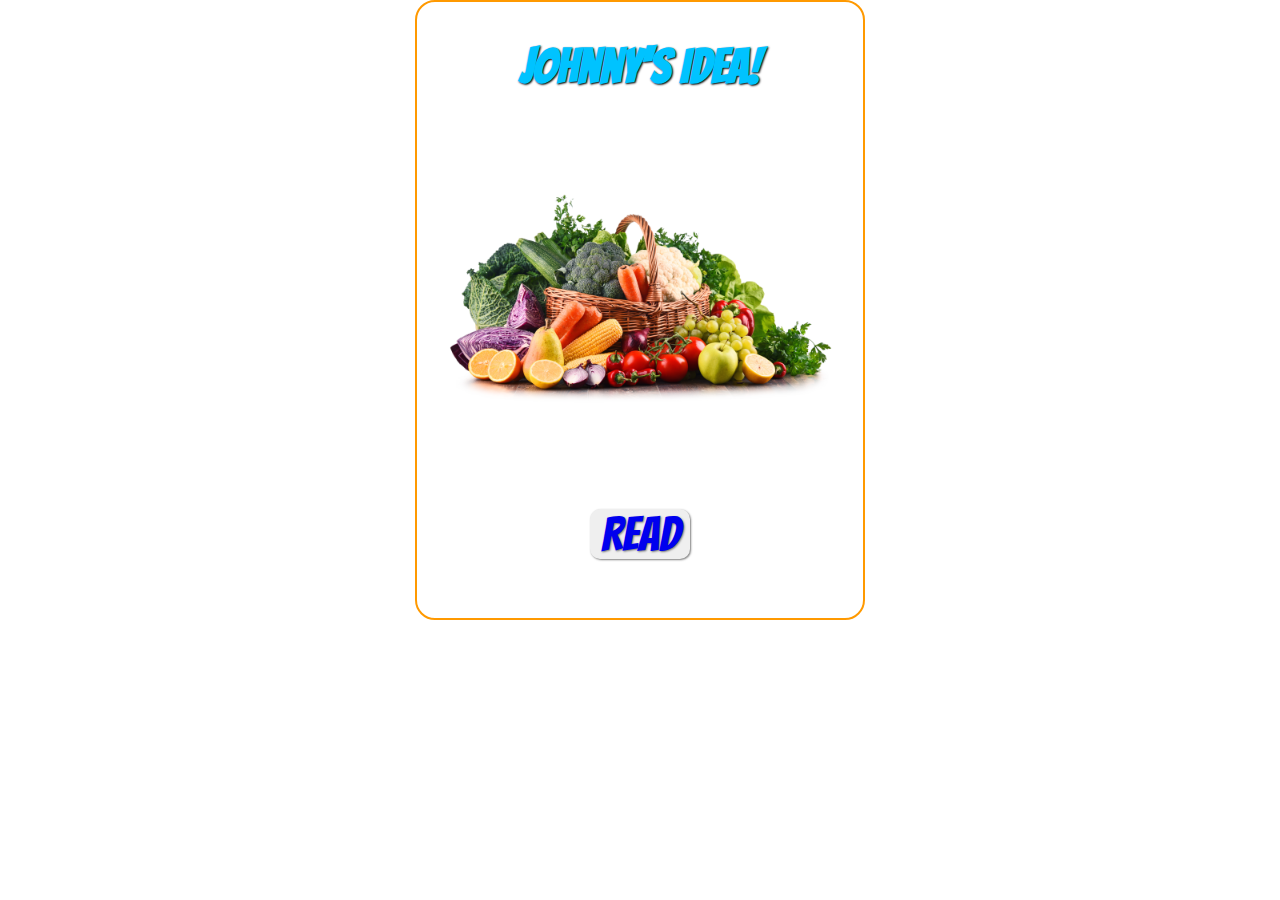
<file: index.html>
<!DOCTYPE html>
<html lang="en">
<head>
    <meta charset="UTF-8">
    <meta http-equiv="X-UA-Compatible" content="IE=edge">
    <meta name="viewport" content="width=device-width, initial-scale=1.0">
    <link rel="stylesheet" href="style.css">
    <title>Short Stories</title>
</head>
<body>
    <div class="cover-container">
            <h1 class="title">Johnny's Idea!</h1>
            <img src="assets/veggies.png" alt="">
            <div class="buttons-container">
                <button class="buttons"><a href="page1.html">Read</a></button>
            </div>
    </div>
 


    <script src="page1.js"></script>
</body>
</html>
</file>
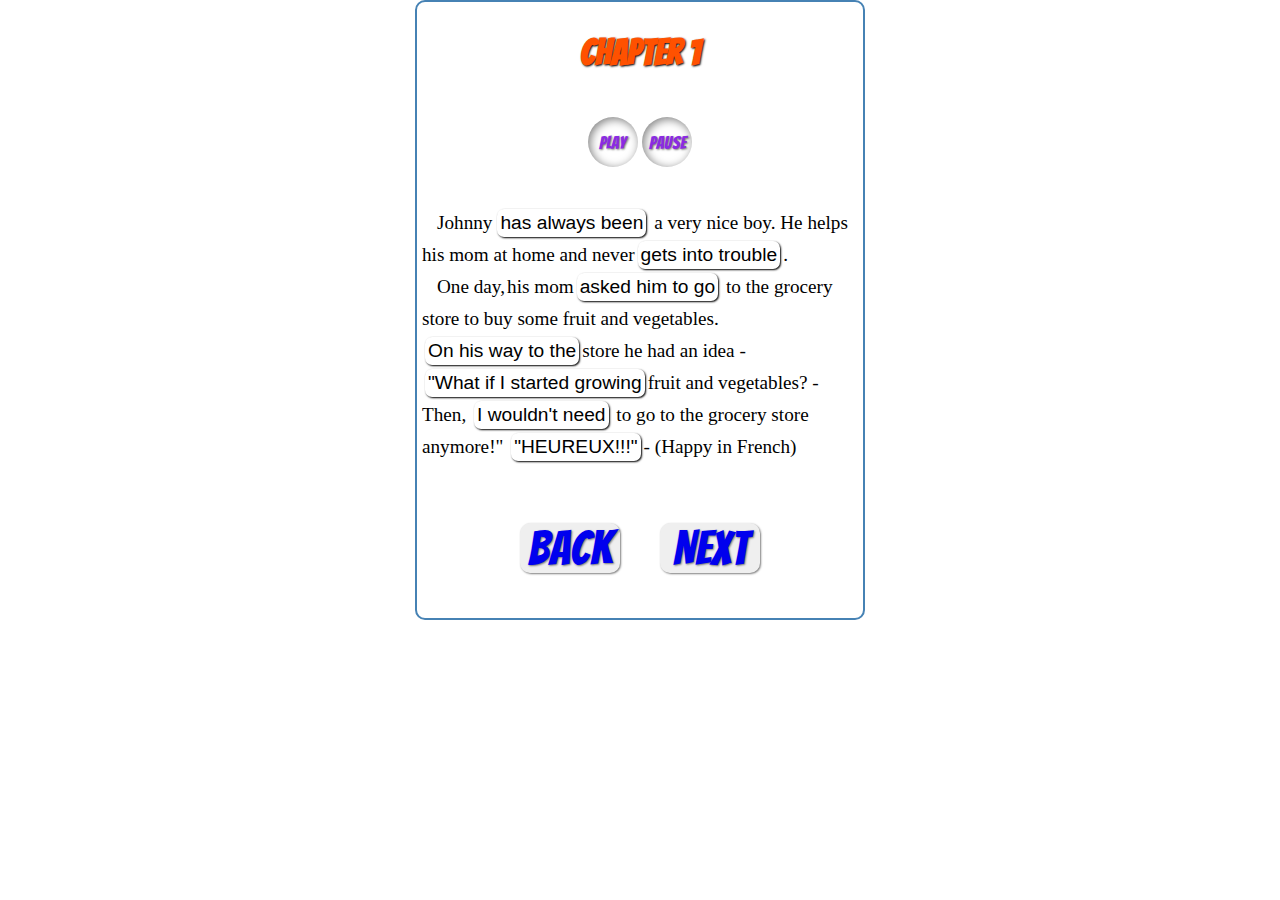
<file: page1.html>
<!DOCTYPE html>
<html lang="en">
<head>
    <meta charset="UTF-8">
    <meta http-equiv="X-UA-Compatible" content="IE=edge">
    <meta name="viewport" content="width=device-width, initial-scale=1.0">
    <link rel="stylesheet" href="style.css">
    <title>Chapter 1</title>
</head>
<body>
    <audio id="clickSound" src="assets/click.wav"></audio>
    <audio id="uhuuSound" src="assets/uhuu.mp3"></audio>
    <audio id="narration1" src="assets/narration1.mp3"></audio>

    <div class="paragraph-container">

        <div class="chapter"><h2>Chapter 1</h2></div>
        <div class="play">
            <button id="btnNarration1" class="narration">Play</button>
            <button id="btnPause" class="narration">Pause</button>
        </div>

        <p> <span class="paragraph">Johnny</span><button id="btnHasBeen" class="btn-words">has always been</button> a very nice boy.
        He helps his mom at home and never<button id="btnTrouble" class="btn-words"> gets into trouble</button>.
        <br><span class="paragraph">One day,</span>his mom<button id="btnAsked" class="btn-words">asked him to go</button> to the grocery store to buy some
        fruit and vegetables.   <button id="btnWay" class="btn-words">On his way to the</button>store he had an idea -  
        <button id="btnWhatIf" class="btn-words">"What if I started growing</button>fruit and vegetables? - 
        Then, <button id="btnWouldntNeed" class="btn-words">I wouldn't need</button> to go to the grocery store anymore!"
        <button id="btnUhuu" class="btn-words">"HEUREUX!!!"</button>- (Happy in French)
        
        <div class="pages-buttons-container">
            <button class="buttons" ><a href="index.html">Back</a></button>
            <button class="buttons" ><a href="page2.html">Next</a></button>
            
        </div>
    </div>

    <script src="script.js"></script>
</body>
</html>
</file>
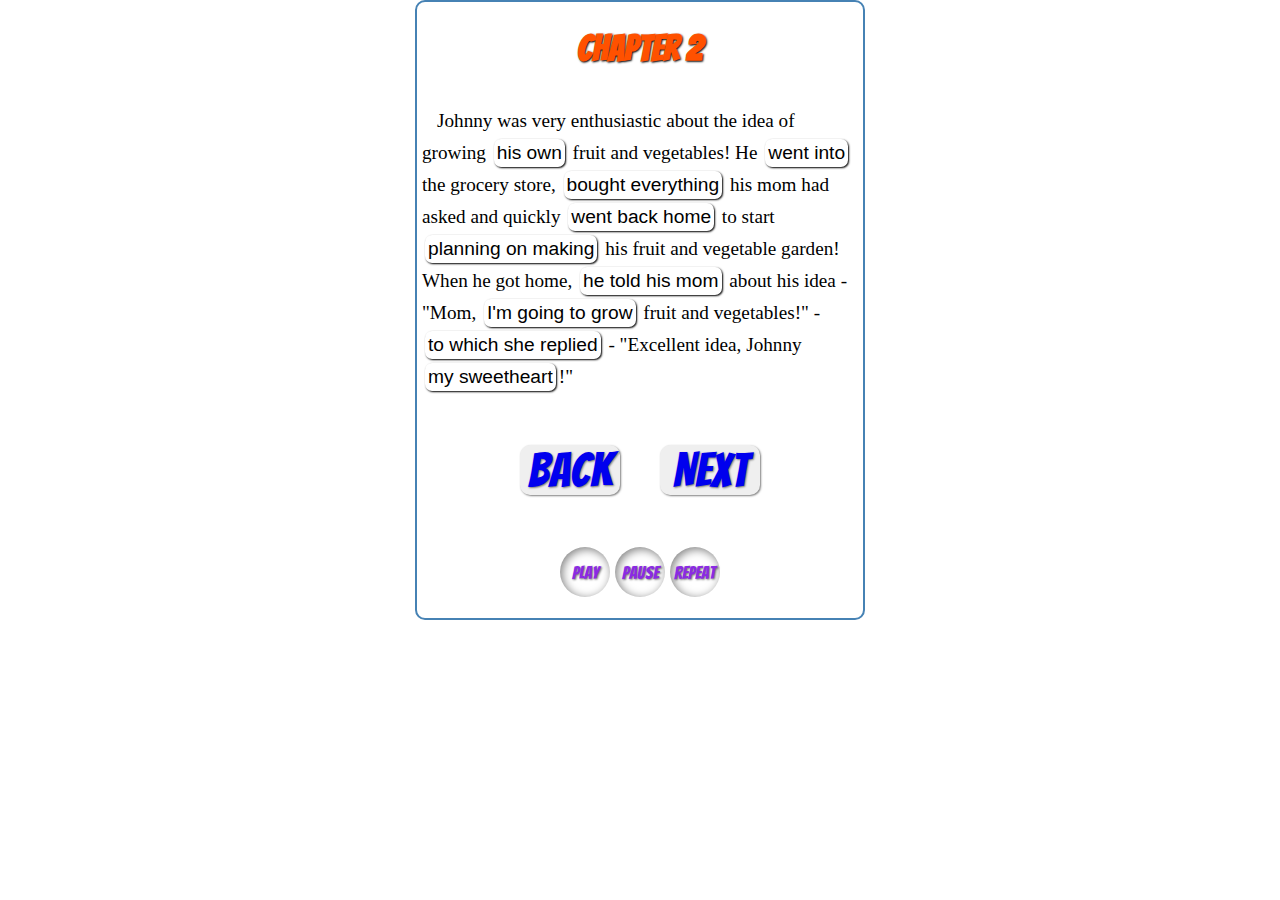
<file: page2.html>
<!DOCTYPE html>
<html lang="en">
<head>
    <meta charset="UTF-8">
    <meta http-equiv="X-UA-Compatible" content="IE=edge">
    <meta name="viewport" content="width=device-width, initial-scale=1.0">
    <link rel="stylesheet" href="style.css">
    <title>Chapter 2</title>
</head>
<body>
    <audio id="clickSound" src="assets/click.wav"></audio>
    <audio id="narration2" src="assets/narration2.mp3"></audio>

    <div class="paragraph-container">
        <div class="chapter"><h2>Chapter 2</h2></div>

        <p> <span class="paragraph">
         Johnny was very enthusiastic about the idea of growing
        <button id="btnOwn" class="btn-words">his own</button>
         fruit and vegetables!
        He <button id="btnWentInto" class="btn-words">went into</button>
        the grocery store,
        <button id="btnBought" class="btn-words">bought everything</button>  
        his mom had asked and quickly
        <button id="btnWentBack" class="btn-words">went back home</button> 
        to start <button id="btnPlanning" class="btn-words">planning on making</button> 
        his fruit and vegetable garden! When he got home, 
        <button id="btnToldMom" class="btn-words">he told his mom</button>
        about his idea - "Mom, <button id="btnGoingToGrow" class="btn-words">I'm going to grow</button>
        fruit and vegetables!" - <button id="btnReplied" class="btn-words">to which she replied</button>
        - "Excellent idea, Johnny <button id="btnSweetheart" class="btn-words">my sweetheart</button>!"
       </p>
       

        
        <div class="pages-buttons-container">
            <button class="buttons" ><a href="page1.html">Back</a></button>
            <button class="buttons" ><a href="page3.html">Next</a></button>
        </div>

        <div class="play">
            <button id="btnPlay" class="narration">Play</button>
            <button id="btnPause" class="narration">Pause</button>
            <button id="btnRepeat" class="narration">Repeat</button>
        </div>
    </div>



    <script src="page2.js"></script>
</body>
</html>
</file>
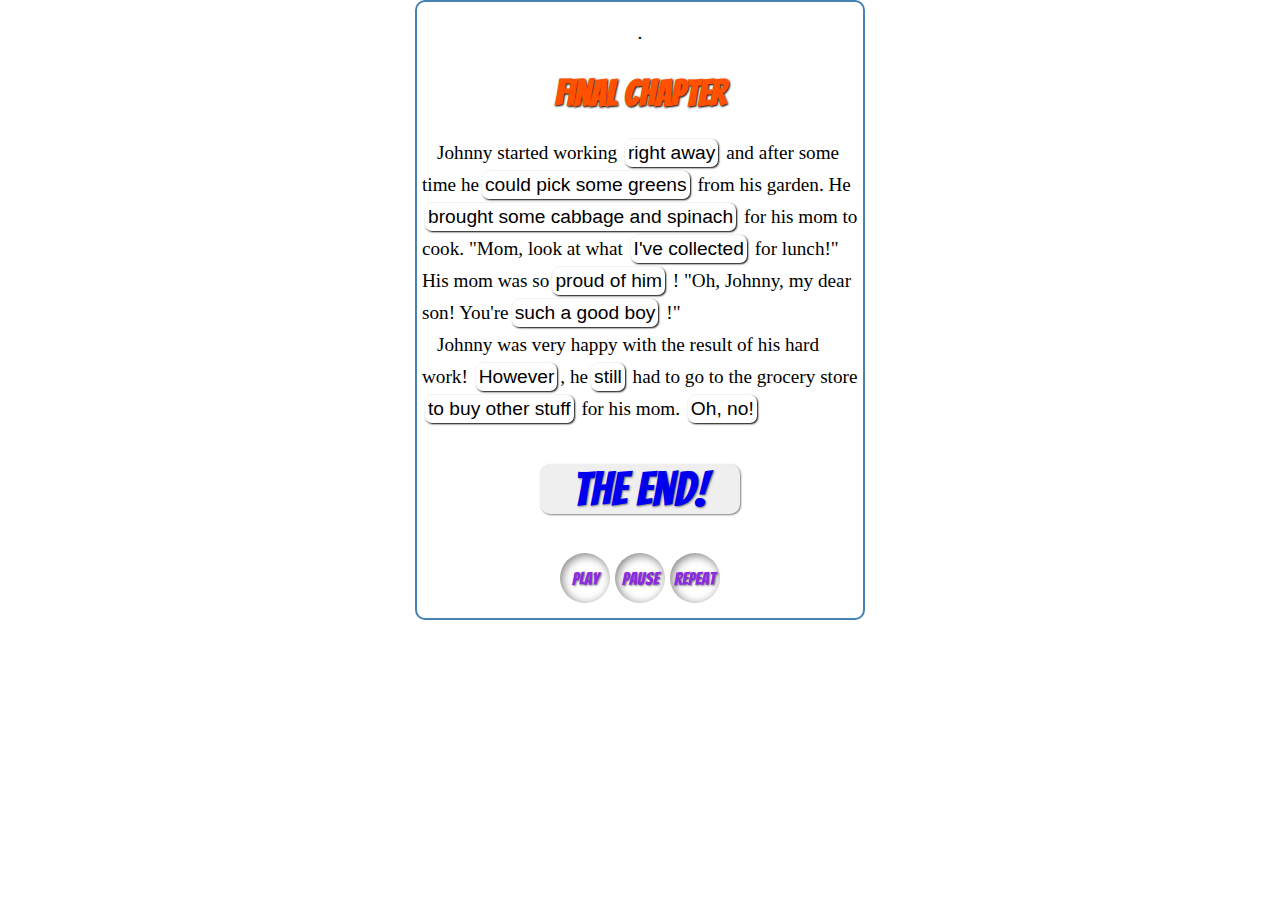
<file: page3.html>
<!DOCTYPE html>
<html lang="en">
<head>
    <meta charset="UTF-8">
    <meta http-equiv="X-UA-Compatible" content="IE=edge">
    <meta name="viewport" content="width=device-width, initial-scale=1.0">
    <link rel="stylesheet" href="style.css">
    <title>Final Chapter</title>
</head>
<body>
    <audio id="clickSound" src="assets/click.wav"></audio>
    <audio id="narration3" src="assets/narration3.mp3"></audio>
    <audio id="ohNo" src="assets/ohNo.mp3"></audio>

    <div class="paragraph-container">
        .
        <div class="chapter"><h2>Final Chapter</h2></div>

        <p> <span class="paragraph">
         Johnny started working
        <button id="btnRightAway" class="btn-words">right away</button>
         and after some time he<button id="btnCouldPick" class="btn-words">could pick some greens</button>
        from his garden. He <button id="btnBrought" class="btn-words">brought some cabbage and spinach</button>
        for his mom to cook. "Mom, look at what
        <button id="btnCollected" class="btn-words">I've collected</button>  
        for lunch!" His mom was so<button id="btnProud" class="btn-words">proud of him</button> 
        ! "Oh, Johnny, my dear son! You're<button id="btnSuch" class="btn-words">such a good boy</button> 
        !"<br><span class="paragraph">Johnny was very happy with the result of his hard work!
        <button id="btnHowever" class="btn-words">However</button>, he<button id="btnStill" class="btn-words">still</button> had to go to the grocery store
        <button id="btnStuff" class="btn-words">to buy other stuff</button> for his mom.
        <button id="btnOhNo" class="btn-words">Oh, no!</button></span>
       </p>
       

        
        <div class="pages-buttons-container">
            <button class="btn-end" ><a href="index.html">The end!</a></button>
        </div>

        <div class="play">
            <button id="btnPlay" class="narration">Play</button>
            <button id="btnPause" class="narration">Pause</button>
            <button id="btnRepeat" class="narration">Repeat</button>
        </div>
    </div>



    <script src="page3.js"></script>
</body>
</html>
</file>
<file: style.css>
@import url('https://fonts.googleapis.com/css2?family=Bangers&display=swap');

* {
    box-sizing: border-box;
    padding: 0;
    margin: 0;
}

.cover-container {
    display: flex;
    flex-direction: column;
    justify-content: space-around;
    align-items: center;
    margin: 0 auto;
    max-width: 450px;
    height: 620px;
    border: 2px solid rgb(255, 153, 0);
    border-radius: 20px;
}


.paragraph-container {
    font-size: 1.2rem;
    display: flex;
    flex-direction: column;
    justify-content: space-around;
    align-items: center;
    margin: 0 auto;
    padding: 5px;
    max-width: 450px;
    height: 620px;
    border: 2px solid steelblue;
    border-radius: 10px;
    line-height: 2rem;
    overflow: hidden;
}

.title {
    font-family: 'bangers';
    font-size: 3rem;
    color:rgb(0, 195, 255);
    text-shadow: 1px 1px 2px black;
}

img {
    width: 400px;
}

.buttons {
    font-family: 'bangers';
    font-size: 3rem;
    width: 100px;
    height: 50px;
    border-radius: 10px;
    border-style: none;
    box-shadow: 1px 1px 2px rgba(0,0,0,0.5);
    margin: 20px;
    text-shadow: 1px 1px 2px rgba(0,0,0,0.5);
    transition: 0.1s ease;
}

.buttons:hover {
    cursor: pointer;
    background-color: rgb(238, 255, 0);
    box-shadow: 2px 2px 3px rgba(0,0,0,0.5);
}

a {
    text-decoration: none;
}

.pages-buttons-container {
    display: flex;
    justify-content: center;
}

.chapter {
    font-size: 1.5rem;
    width: 350px;
    height: 30px;
    display: flex;
    justify-content: center;
    font-family: 'bangers';
    color:rgb(255, 81, 0);
    text-shadow: 1px 1px 2px black;
    margin: 10px 5px;
}

.btn-words {
    font-size: 1.2rem;
    border-style: none;
    background: #fff;
    box-shadow: 1px 1px 2px black;
    border-radius: 7px;
    transition: 0.1s ease;
    padding: 3px;
    margin-left: 3px;
    margin-right: 3px;
}

.btn-words:hover {
    cursor: pointer;
    background-color: rgb(238, 255, 0);
    box-shadow: 2px 2px 3px black;
}

.paragraph {
    margin-right: 2px;
    margin-left: 15px;
}

.narration {
    font-family: 'bangers';
    font-size: 1.1rem;
    color:blueviolet;
    width: 50px;
    height: 50px;
    border-radius: 25px;
    border-style: none;
    background-color: #fff;
    box-shadow: inset 2px 2px 10px rgba(0,0,0,0.5);
    text-shadow: 1px 1px 2px rgba(0,0,0,0.5);
    transition: 0.3s ease;
    cursor: pointer;
}

.narration:hover {
    box-shadow: inset 2px 2px 10px rgba(3, 7, 7, 0.5);
    transform: scale(1.1);
    color: rgb(255, 0, 0);
}

.narration:active {
    color:rgb(255, 0, 212);
    background-color: blue;
}

.btn-end {
    font-family: 'bangers';
    font-size: 3rem;
    width: 200px;
    height: 50px;
    border-radius: 10px;
    border-style: none;
    box-shadow: 1px 1px 2px rgba(0,0,0,0.5);
    margin: 20px;
    text-shadow: 1px 1px 2px rgba(0,0,0,0.5);
    transition: 0.1s ease;
}

.btn-end:hover {
    cursor: pointer;
    background-color: rgb(238, 255, 0);
    box-shadow: 2px 2px 3px rgba(0,0,0,0.5);
}
</file>
